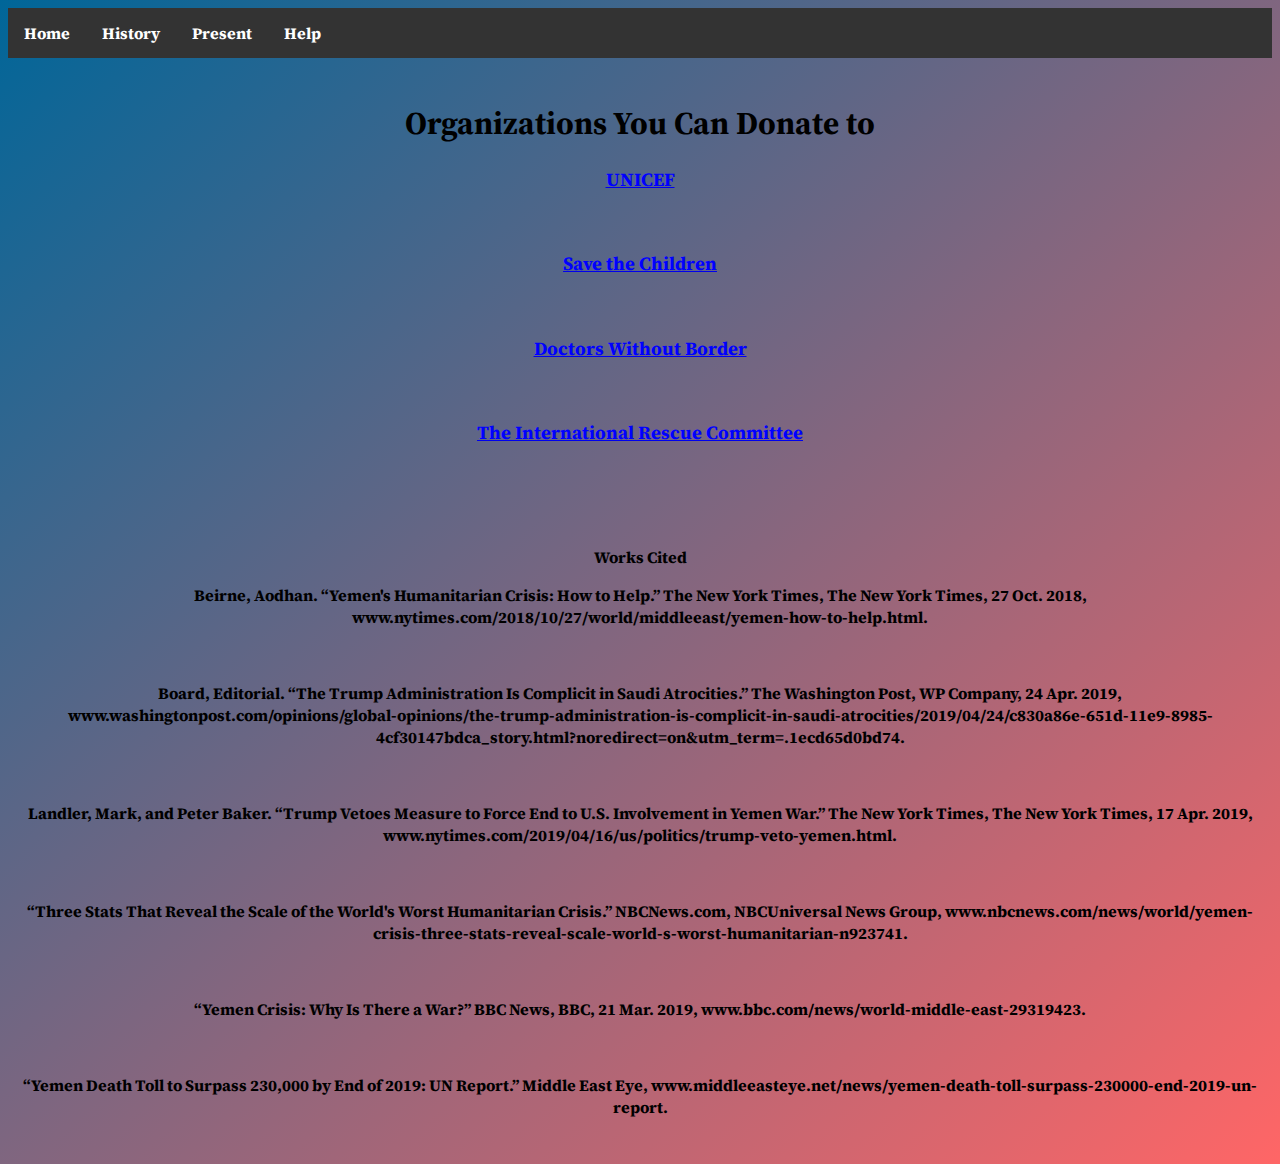
<file: Help.html>
<!DOCTYPE html>
<html>
<head>
	<title>Crisis in Yemen</title>
	<link rel="stylesheet" href="project.css" type="text/css">
</head>
<body>
	<ul>
		<li><a href="project.html">Home</a></li>
		<li><a href="History.html">History</a></li>
		<li><a href="present.html">Present</a></li>
		<li><a href="Help.html">Help</a></li>
	</ul>
	<br>
	<h1>Organizations You Can Donate to</h1>
	<a href="https://www.unicefusa.org/mission/emergencies/child-refugees/crisis-in-yemen" target="_blank"><h3 style="color:blue">UNICEF</h3></a>
	<br>
	<a href="https://www.savethechildren.org/us/what-we-do/where-we-work/greater-middle-east-eurasia/yemen?cid=Paid_Search:Google_Paid:LP_WhereWeWork:Nonbrand:032918&gclid=CjwKCAjw9sreBRBAEiwARroYm2cQuv-9xpi0u7MorAbGvJJKkJD7KByNupynCQA5wtvdMrL1F7szGRoCwvgQAvD_BwE" target="_blank"><h3 style="color:blue">Save the Children</h3></a>
	<br>
	<a href="https://www.msf.org/yemen" target="_blank"><h3 style="color:blue">Doctors Without Border</h3></a>
	<br>
	<a href="https://www.rescue.org/country/yemen#how-does-the-irc-help-in-yemen" target="_blank"><h3 style="color:blue">The International Rescue Committee</h3></a>
	<br><br><br>
	<p>Works Cited</p>
	<p>Beirne, Aodhan. “Yemen's Humanitarian Crisis: How to Help.” The New York Times, The New York Times, 27 Oct. 2018, www.nytimes.com/2018/10/27/world/middleeast/yemen-how-to-help.html.</p><br>
	<p>Board, Editorial. “The Trump Administration Is Complicit in Saudi Atrocities.” The Washington Post, WP Company, 24 Apr. 2019, www.washingtonpost.com/opinions/global-opinions/the-trump-administration-is-complicit-in-saudi-atrocities/2019/04/24/c830a86e-651d-11e9-8985-4cf30147bdca_story.html?noredirect=on&utm_term=.1ecd65d0bd74.</p><br>
	<p>Landler, Mark, and Peter Baker. “Trump Vetoes Measure to Force End to U.S. Involvement in Yemen War.” The New York Times, The New York Times, 17 Apr. 2019, www.nytimes.com/2019/04/16/us/politics/trump-veto-yemen.html.</p><br>
	<p>“Three Stats That Reveal the Scale of the World's Worst Humanitarian Crisis.” NBCNews.com, NBCUniversal News Group, www.nbcnews.com/news/world/yemen-crisis-three-stats-reveal-scale-world-s-worst-humanitarian-n923741.</p><br>
	<p>“Yemen Crisis: Why Is There a War?” BBC News, BBC, 21 Mar. 2019, www.bbc.com/news/world-middle-east-29319423.</p><br>
	<p>“Yemen Death Toll to Surpass 230,000 by End of 2019: UN Report.” Middle East Eye, www.middleeasteye.net/news/yemen-death-toll-surpass-230000-end-2019-un-report.</p><br>
</file>
<file: project.css>
@import url('https://fonts.googleapis.com/css?family=Source+Serif+Pro');

body {
	text-align: center;
	font-family: 'Source Serif Pro', serif;
	background: linear-gradient(to bottom right, #006699 0%, #ff6666 100%);
	font-weight: bold;
}

ul {
	list-style-type: none;
	margin: 0;
	padding: 0;
	overflow: hidden;
	background-color: #333;
}

li {
	float: left;
}

li a:hover {
	background-color: #111;
}

li a {
	padding: 14px 16px;
	display: block;
	color: white;
	text-decoration: none;
}

.leader1 {
	border: 1px solid #ddd;
	border-radius: 3px;
	padding: 5px;
	width: 150px;
}

.leader2 {
	border: 1px solid #ddd;
	border-radius: 3px;
	padding: 5px;
	width: 150px;
}

.capital {
	border-style: dotted;
	border-color: white;
}

.stats {
	color: white;
}

.pictures {
	border-style: solid;
	border-width: 3px;
}

#images {
	width: 700px;
}

/*
* {box-sizing: border-box;}
body {font-family: Verdana, sans-serif;}
.mySlides {display: none;}
img {vertical-align: middle;}


.text {
  color: #f2f2f2;
  font-size: 15px;
  padding: 20px 12px;
  position: absolute;
  bottom: 8px;
  width: 100%;
  text-align: center;
}

.numbertext {
  color: #f2f2f2;
  font-size: 12px;
  padding: 20px 12px;
  position: absolute;
  top: 0;
}

.dot {
  height: 15px;
  width: 15px;
  margin: 0 2px;
  background-color: #bbb;
  border-radius: 50%;
  display: inline-block;
  transition: background-color 0.6s ease;
}

.active {
  background-color: #717171;
}

.fade {
  animation-name: fade;
  animation-duration: 1.5s;
}


@keyframes fade {
  from {opacity: .4} 
  to {opacity: 1}
}
*/
</file>
